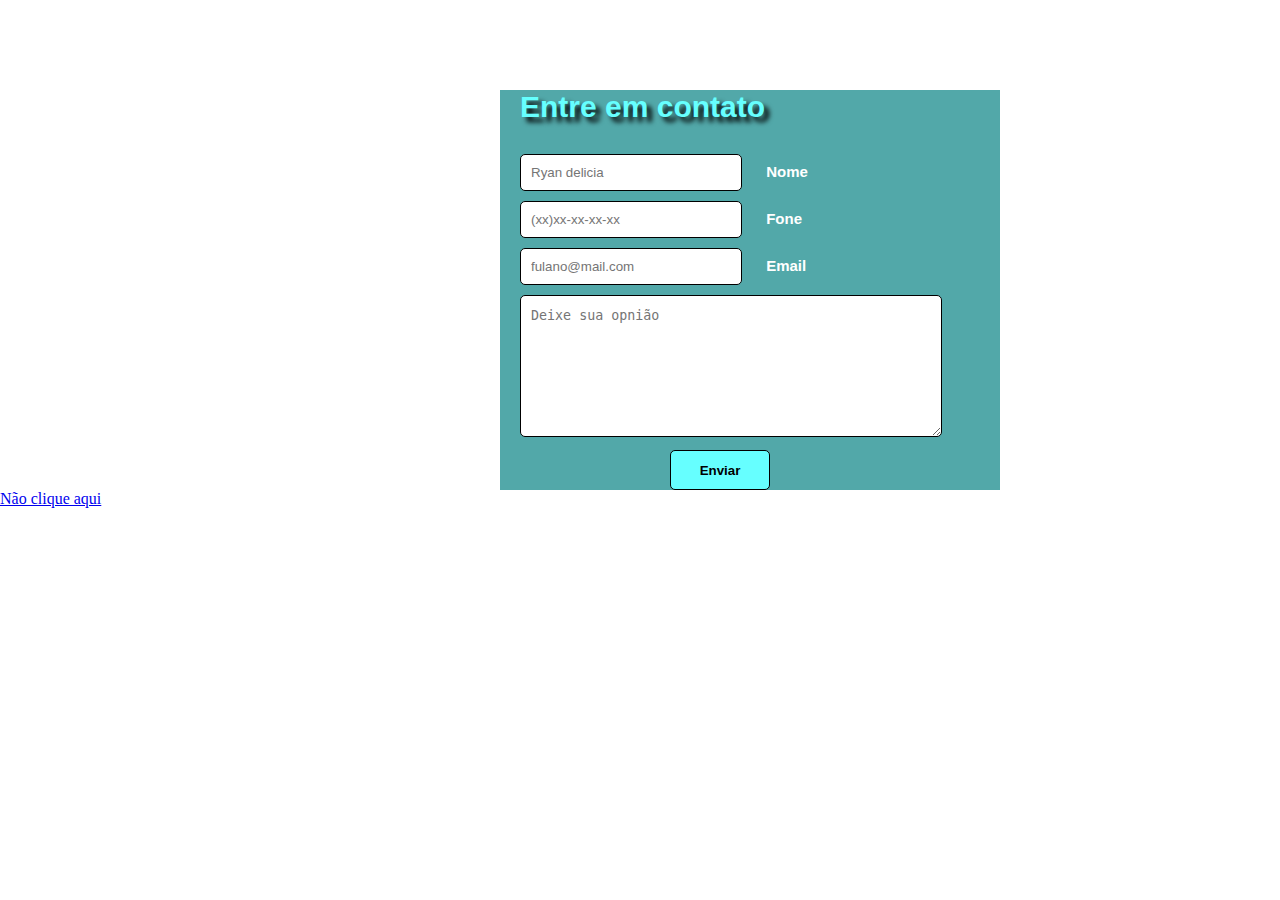
<file: jquery-2A23/2_recuperando_dados/index.html>
<!DOCTYPE html>
<html lang="en">
<head>
    <meta charset="UTF-8">
    <meta name="viewport" content="width=device-width, initial-scale=1.0">
    <title>Introdução jquery</title>
    <!--Chamando blibioteca jquery-->
    <script type="text/javascript" src="code.jquery.com_jquery-3.7.1.min.js"></script>
    <!--funcionalidade da pagina-->
<link rel="stylesheet" href="style.css">
    <script type="text/javascript">
         /*   $(document).ready(function(){
                alert("Pagina carregada, seja bem vindo!!");
           });*/

         /*  function pegarvalor(){

            var valorform = $('#nome').val();
            alert(valorform);

           }*/

           function pegarvalor(){
            //valor que esta dentro da class
            var valorformnome = document.querySelector("#nomeid").value;
            var valorformFone = document.querySelector("#foneid").value;
            var valorformEmail = document.querySelector("#emailid").value;
            var valorformMensagem = document.querySelector("#textoid").value;

            alert("Olá " 
            + valorformnome + " " 
            + valorformFone + " " 
            + valorformEmail + " " 
            + valorformMensagem);      



alert('insert into nometabela(nomeid, foneid, emailid, textoid )value('
                + valorformnome + ',' + valorformFone + ',' + valorformEmail + valorformMensagem + ')'
            );

        };


    $(document).ready(function (){
        $("a").click(function() {
            alert("Você perdeu");
        })
    });

    </script>
</head>
<body>

    <form name="">

        <h1>Entre em contato</h1>
      
        <input type="text" id="nomeid" placeholder="Ryan delicia" required="required" name="nome" />
        <label for="nome">Nome</label>
      
        <input type="tel" id="foneid" placeholder="(xx)xx-xx-xx-xx" name="fone" />
        <label for="fone">Fone</label>
      
        <input type="email" id="emailid" placeholder="fulano@mail.com" name="email" />
        <label for="email">Email</label>
      
        <textarea placeholder="Deixe sua opnião" id="textoid"></textarea>
      
        <input type="submit" class="enviar" onclick="pegarvalor();" value="Enviar" />

   </form>


   <a href="#">Não clique aqui</a>

</body>
</html>
</file>
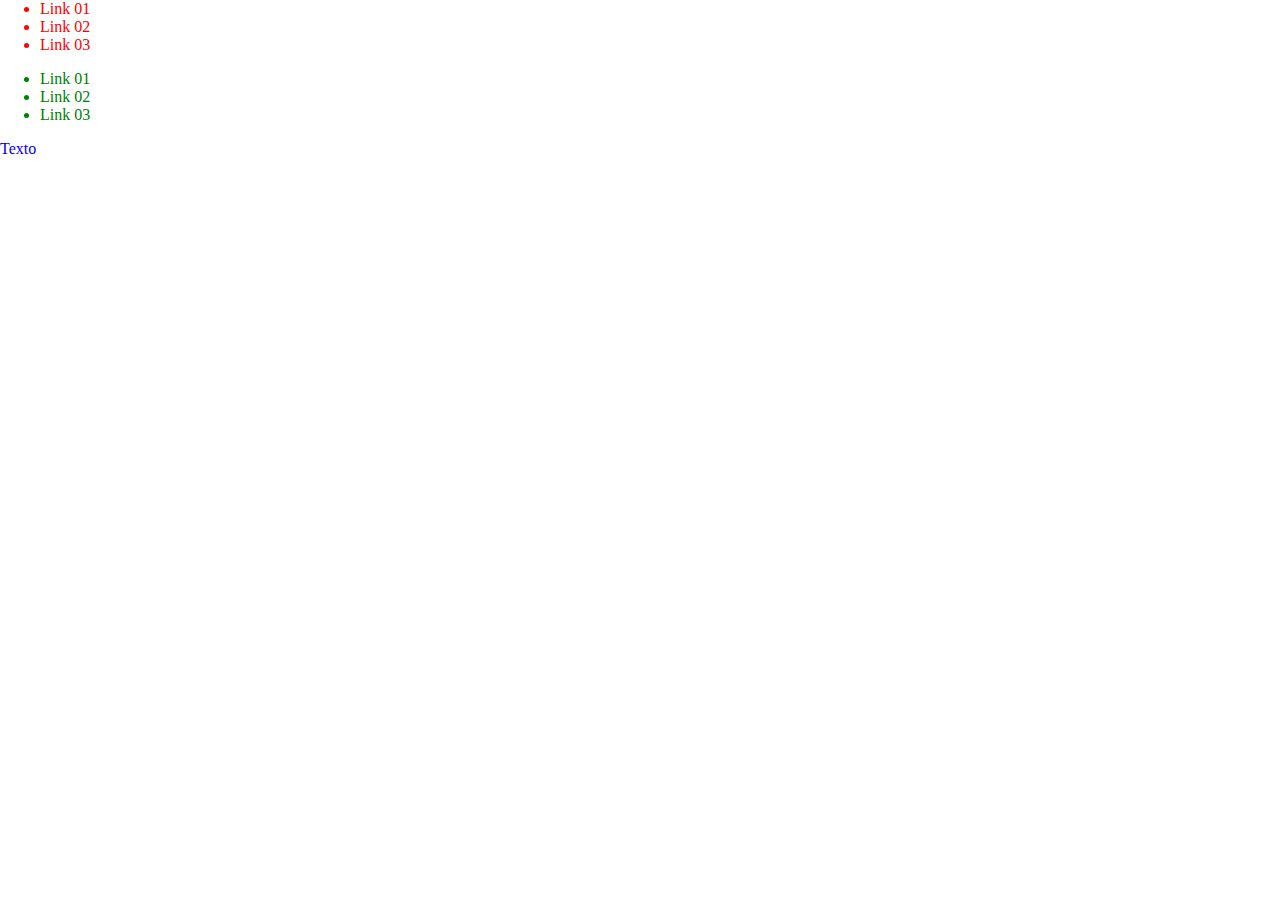
<file: jquery-2A23/3_seletores/index.html>
<head>
  <meta charset="UTF-8">
  <meta name="viewport" content="width=device-width, initial-scale=1.0">
  <title>Introdução jQuery</title>
  <!--Chamando biblioteca jQuery-->
  <script type="text/javascript" src="../3_seletores/code.jquery.com_jquery-3.7.1.min.js"></script>
  <link rel="stylesheet" href="../3_seletores/style.css">
  <!--Funcionalidade da página-->
  <script type="text/javascript">
      $(document).ready(function () {
         //Exemplo prático de seletores
          $(".listaOrdenadaUm li").css("color", "red");
          $(".listaOrdenadaDois li").css("color", "green");
          $("ul").css("color", "blue");
          $("p").css("color", "blue");
     });
  </script>
</head>
  
<body>
  <ul class="listaOrdenadaUm">
      <li>Link 01</li>
      <li>Link 02</li>
      <li>Link 03</li>
  </ul>

  <ul class="listaOrdenadaDois">
      <li>Link 01</li>
      <li>Link 02</li>
      <li>Link 03</li>
  </ul>
  <p>Texto</p>

  
  


</body>

</html>
</file>
<file: jquery-2A23/2_recuperando_dados/style.css>
body {
    padding: 0;
    margin: 0;
}

form {
    font-family: Verdana,Tahoma,sans-serif;
    font-size: 15px;
    background-color: #52a8a9;
    max-width: 500px;
    margin-left: 500px;
    margin-top: 90px;
}

h1 {
    margin-bottom: 20px;
    margin-left: 20px;
    color: #66FFFF;
    text-shadow: 5px 5px 5px black;
}

input, textarea {
    width: 200px;
    padding: 10px;
    color: black;
    margin-left: 20px;
    margin-top: 10px;
    -webkit-border-radius: 5px;
    -moz-border-radius: 5px;
    border: 1px solid;
}

input:hover, textarea:hover, input:focus, textarea:focus {
    border-color: #000066;
    box-shadow: 5px 0px 9px #FFFF00;
    background-color: #66FFFF;
    color: black;
    font-weight: bold;
}

.enviar {
    background-color: #66FFFF;
    height: 40px;
    width: 100px;
    font-weight: bold;
    border-radius: 5px;
    -webkit-border-radius: 5px;
    -moz-border-radius: 5px;
    border: 1px solid;
    color: black;
    margin-left: 170px;
}

textarea {
    width: 400px;
    height: 120px;
    line-height: 20px;
    max-width: 400px;
}

form label {
    margin-left: 20px;
    color: #FFFFFF;
    font-weight: bold;
}
</file>
<file: jquery-2A23/3_seletores/style.css>
body {
    padding: 0;
    margin: 0;
}

form {
    font-family: Verdana,Tahoma,sans-serif;
    font-size: 15px;
    background-color: #52a8a9;
    max-width: 500px;
    margin-left: 500px;
    margin-top: 90px;
}

h1 {
    margin-bottom: 20px;
    margin-left: 20px;
    color: #66FFFF;
    text-shadow: 5px 5px 5px black;
}

input, textarea {
    width: 200px;
    padding: 10px;
    color: black;
    margin-left: 20px;
    margin-top: 10px;
    -webkit-border-radius: 5px;
    -moz-border-radius: 5px;
    border: 1px solid;
}

input:hover, textarea:hover, input:focus, textarea:focus {
    border-color: #000066;
    box-shadow: 5px 0px 9px #FFFF00;
    background-color: #66FFFF;
    color: black;
    font-weight: bold;
}

.enviar {
    background-color: #66FFFF;
    height: 40px;
    width: 100px;
    font-weight: bold;
    border-radius: 5px;
    -webkit-border-radius: 5px;
    -moz-border-radius: 5px;
    border: 1px solid;
    color: black;
    margin-left: 170px;
}

textarea {
    width: 400px;
    height: 120px;
    line-height: 20px;
    max-width: 400px;
}

form label {
    margin-left: 20px;
    color: #FFFFFF;
    font-weight: bold;
}
</file>
